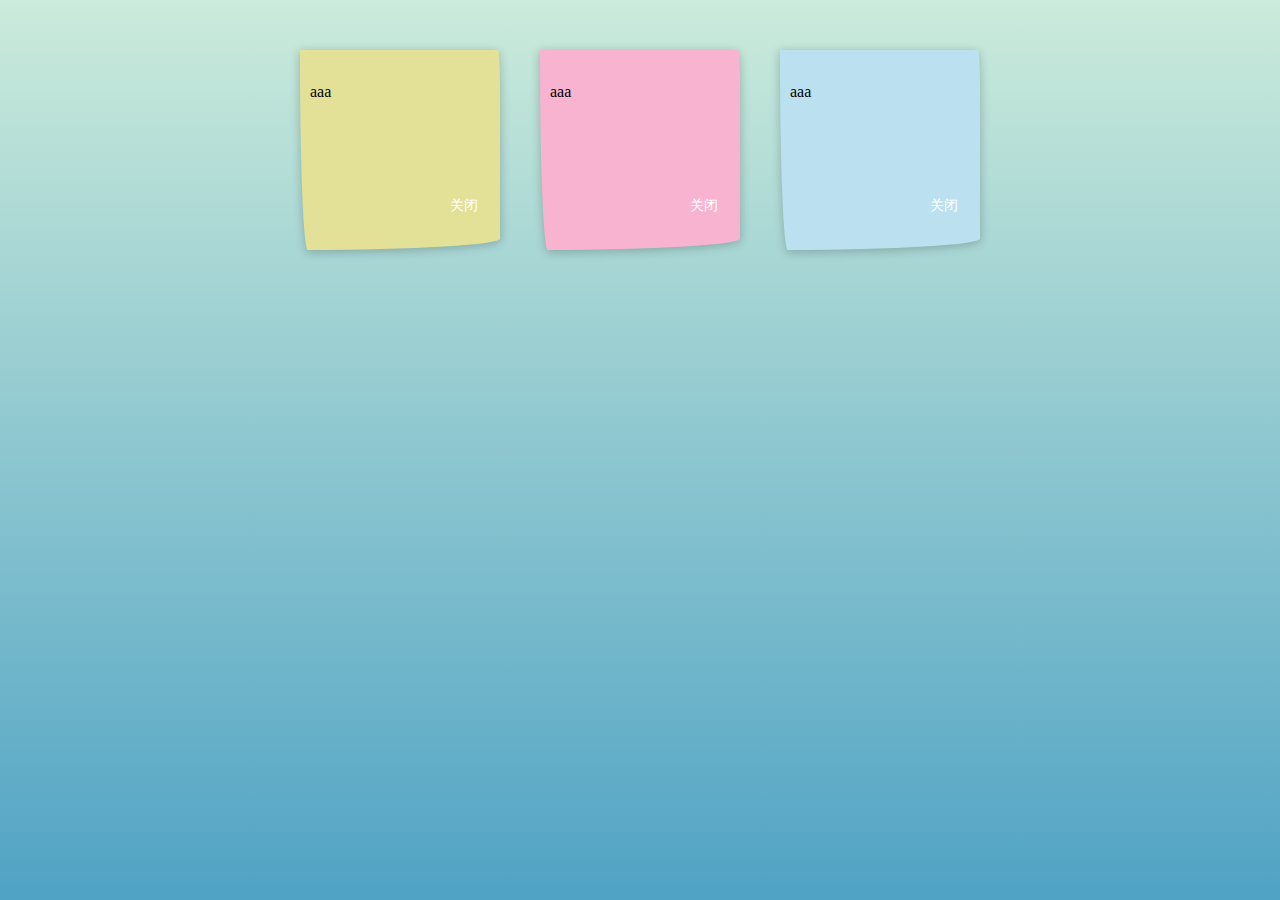
<file: chapter/1-8.html>
<!DOCTYPE html>
<html lang="en">
<head>
    <meta charset="UTF-8">
    <meta http-equiv="X-UA-Compatible" content="IE=edge">
    <meta name="viewport" content="width=device-width, initial-scale=1.0">
    <title>许愿树</title>
    <link rel="stylesheet" href="css/1-8.css">
</head>
<body>
    <div class="container">
        <div class="item" style="background-color: #E3E197;">
            <p>aaa</p>
            <span>关闭</span>
        </div>
        <div class="item" style="background-color: #F8B3D0;">
            <p>aaa</p>
            <span>关闭</span>
        </div>
        <div class="item" style="background-color: #BBE1F1;">
            <p>aaa</p>
            <span>关闭</span>
        </div>
    </div>
    
</body>
</html>
</file>
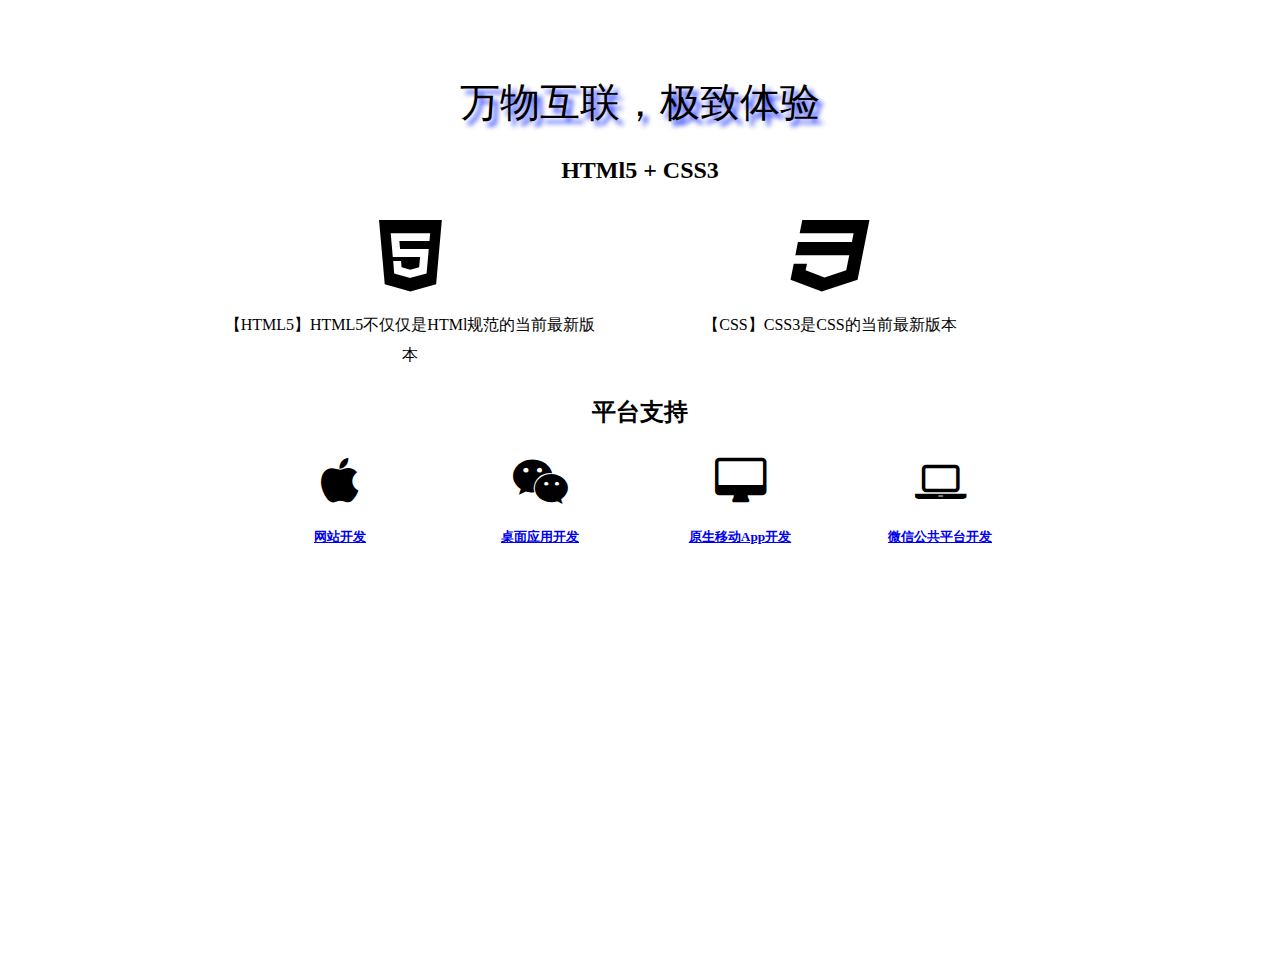
<file: chapter/2-5/2-5.html>
<!DOCTYPE html>
<html lang="ch">
<head>
    <meta charset="UTF-8">
    <meta http-equiv="X-UA-Compatible" content="IE=edge">
    <meta name="viewport" content="width=device-width, initial-scale=1.0">
    <title>广告推文软文界面</title>
    <link rel="stylesheet" href="css/2-5.css" type="text/css" />
    <link rel="stylesheet" href="..\..\css\font-awesome.min.css" />
</head>
<body>
    <section class="container">
        <h1>万物互联，极致体验</h1>

        <section class="middle">
            <h2>HTMl5 + CSS3</h2>
            <ul>
                <li>
                    <i class="fa fa-html5 fa-5x"></i>
                    <p>【HTML5】HTML5不仅仅是HTMl规范的当前最新版本</p>
                </li>
                <li>
                    <i class="fa fa-css3 fa-5x"></i>
                    <p>【CSS】CSS3是CSS的当前最新版本</p>
                </li>
            </ul>
        </section>

        <section class="footer">
            <h2>平台支持</h2>
            <ul>
                <li>
                    <i class="fa fa-apple fa-3x"></i>
                    <h5><a href="#">网站开发</a></h5>
                </li>
                <li>
                    <i class="fa fa-weixin fa-3x"></i>
                    <h5><a href="#">桌面应用开发</a></h5>
                </li>
                <li>
                    <i class="fa fa-desktop fa-3x"></i>
                    <h5><a href="#">原生移动App开发</a></h5>
                </li>
                <li>
                    <i class="fa fa-laptop fa-3x"></i>
                    <h5><a href="#">微信公共平台开发</a></h5>
                </li>
            </ul>
        </section>

    </section>
</body>
</html>
</file>
<file: chapter/css/1-8.css>
html{
    height: 100%;
}
body{
    background: linear-gradient(to bottom, #CBEBDB 0%, #3794C0 120%);
    height: 100%;
    margin: 0;
}
.container{
    margin: 0 auto;
    padding: 50px 0;
    width: 720px;
    overflow: hidden;
}
.container p{
    height: 80px;
    margin: 30px 10px;
    overflow: hidden;
    word-wrap: break-word;
    line-height: 1.5;
}
.container span{
    text-decoration: none;
    color: white;
    position: relative;
    left: 150px;
    font-size: 14px;
}
.item{
    width: 200px;
    height: 200px;
    line-height: 30px;
    box-shadow: 0 2px 10px 1px rgba(0, 0, 0, 0.2);
    float: left;
    margin: 0 20px;
    border-bottom-left-radius: 20px 500px;
    border-bottom-right-radius: 500px 30px;
    border-top-right-radius: 5px 100px;
}
</file>
<file: chapter/2-5/css/2-5.css>
html,body,ul{
    height: 100%;
    width: 100%;
    padding: 0%;
    margin: 0%;
}
@font-face {
    font-family: myFont;
    /* src: url(/css/fonts/书法.ttf); */
}
.container h1{
    text-align: center;
    font: 40px "myFont";
    margin-top: 75px;
    text-shadow: 5px 5px 5px #2c41ff;
}

.middle{
    margin-top: 20px;
    width: 900px;
    margin: 0 auto;
    text-align: center;
}
.middle ul li{
    box-sizing: border-box;
    width: 400px;
    padding: 10px;
    overflow: hidden;
    float: left;
    margin-left: 20px;
    list-style: none;
    line-height: 30px;
}

.footer{
    clear: both;
    margin-top: 20px;
    width: 800px;
    margin: 0 auto;
    text-align: center;
}
.footer ul li{
    box-sizing: border-box;
    width: 200px;
    padding: 10px;
    float: left;
    list-style: none;
}
</file>
